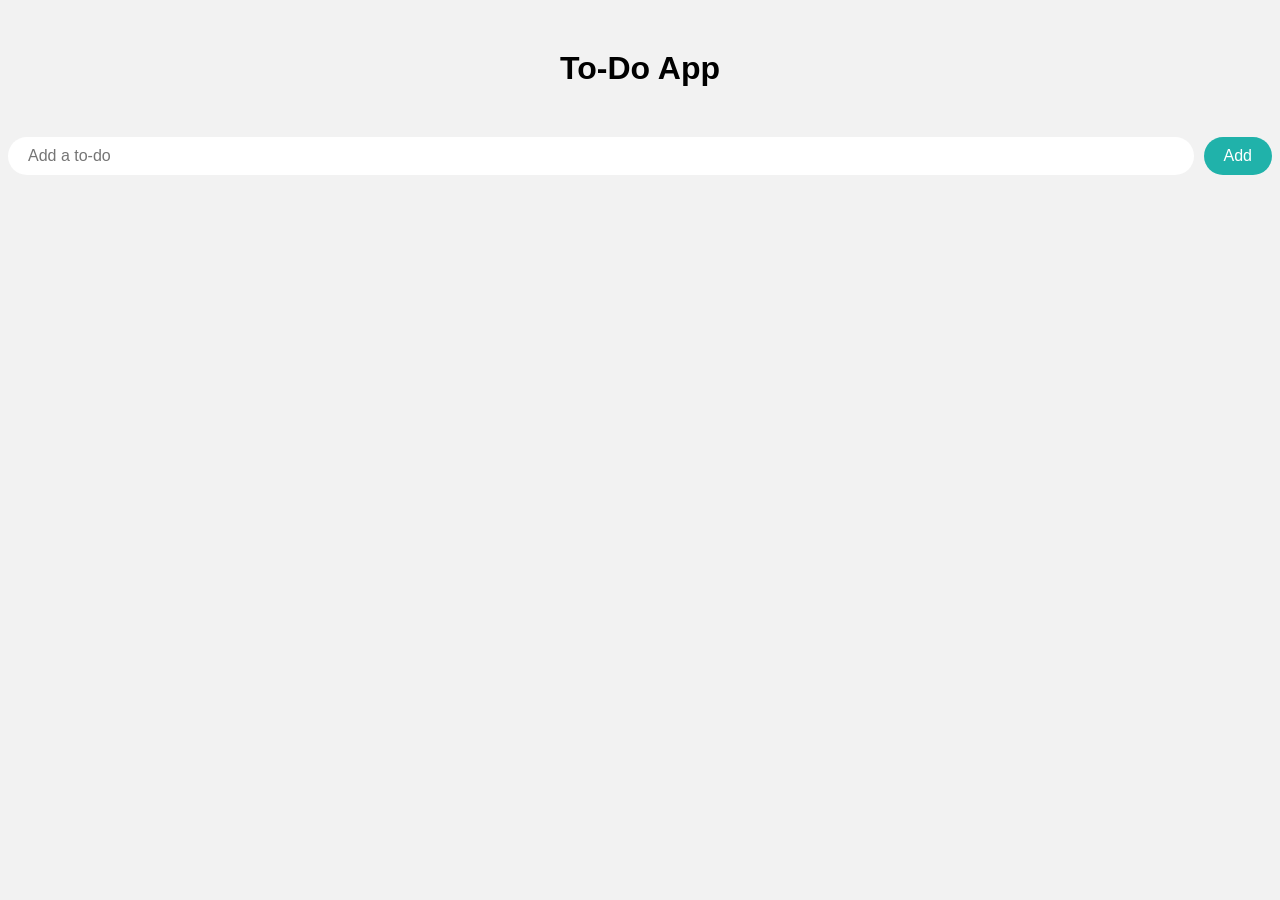
<file: index.html>
<!DOCTYPE html>
<html lang="en">
<head>
  <meta charset="UTF-8">
  <meta http-equiv="X-UA-Compatible" content="IE=edge">
  <meta name="viewport" content="width=device-width, initial-scale=1.0">
  <title>Todo App</title>
  <link rel="stylesheet" href="style.css">
</head>
<body>
  <h1>To-Do App</h1>
    <form id="todo-form">
      <input type="text" id="todo-input" placeholder="Add a to-do">
      <button type="submit">Add</button>
    </form>
    <div id="todo-list"></div>

  <script src="script.js"></script>
</body>
</html>
</file>
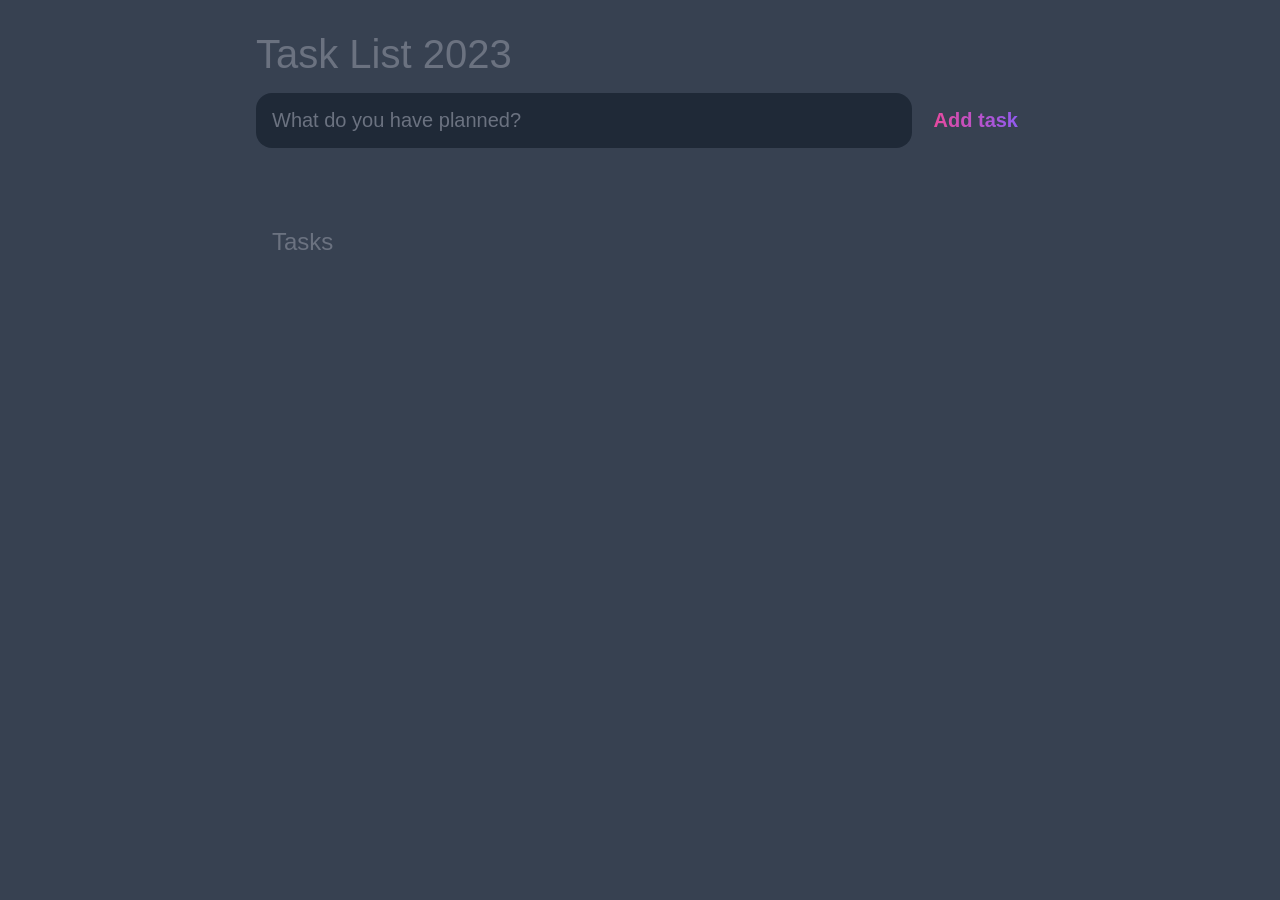
<file: TODO-APP-HTML CSS JS/index.html>
<!DOCTYPE html>
<html lang="en">
<head>
    <meta charset="UTF-8">
    <meta http-equiv="X-UA-Compatible" content="IE=edge">
    <meta name="viewport" content="width=device-width, initial-scale=1.0">
    <title> Task List 2023</title>

    <link rel="stylesheet" href="main.css">
</head>
<body>
    <header>
        <h1>Task List 2023</h1>
        <form id="new-task-form">
            <input type="text"
            name="new-task-input"
            id="new-task-input"
            placeholder="What do you have planned?"/>
            <input type="submit"
            id="new-task-submit"
            value="Add task" />
        </form>
    </header>

    
        <main>

            <section class="task-list">
                <h2>Tasks</h2>

                <div id="tasks">

                    <!-- <div class="task">
                        <div class="content">
                            <input 
                            type="text"
                            class="text"
                            value="My shiny task"
                            readonly
                            />
                        </div>
                        <div class="actions">
                            <button class="edit">Edit</button>
                            <button class="delete">Delete</button>
                        </div>
                    </div> -->

                </div>
            </section>
        </main>

        <script src="main.js"></script>
    
</body>
</html>
</file>
<file: style.css>
body {
  font-family: Arial, sans-serif;
  background-color: #f2f2f2;
}

h1 {
  text-align: center;
  margin-top: 50px;
}

#todo-form {
  display: flex;
  justify-content: center;
  align-items: center;
  margin-top: 50px;
}

#todo-input {
  font-size: 16px;
  padding: 10px 20px;
  border: none;
  border-radius: 20px;
  outline: none;
  margin-right: 10px;
  flex: 1;
}

button {
  background-color: lightseagreen;
  border: none;
  border-radius: 20px;
  color: white;
  font-size: 16px;
  padding: 10px 20px;
  cursor: pointer;
  outline: none;
}

#todo-list {
  display: flex;
  flex-wrap: wrap;
  justify-content: center;
  margin-top: 50px;
}

.todo {
  background-color: white;
  border-radius: 20px;
  box-shadow: 0px 0px 10px rgba(0, 0, 0, 0.1);
  width: 300px;
  height: 150px;
  margin: 20px;
  display: flex;
  flex-direction: column;
  justify-content: space-between;
  padding: 20px;
}

.todo-text {
  font-size: 20px;
  text-align: center;
}

.todo-buttons {
  display: flex;
  justify-content: center;
}

.todo-button {
  background-color: lightgray;
  border: none;
  border-radius: 10px;
  padding: 10px 20px;
  font-size: 16px;
  color: white;
  cursor: pointer;
  outline: none;
  margin-right: 10px;
}

.todo-button:hover {
  background-color: gray;
}
</file>
<file: TODO-APP-HTML CSS JS/main.css>
:root{
    --dark: #374151;
    --darker: #1F2937;
    --darkest: #111827;
    --grey: #6B7280;
    --light: #EEE;
    --pink: #EC4899;
    --purple: #8B5Cf6;
}

* {
    margin: 0;
    box-sizing: border-box;
    font-family: 'Fira sans', sans-serif;
}

body{
    display: flex;
    flex-direction: column;
    min-height: 100vh;
    background: var(--dark);
    color: #FFF;
}

header{
    padding: 2rem 1rem;
    max-width: 800px;
    width: 100%;
    margin: 0 auto;
}

header h1 {
    font-size: 2.5rem;
    font-weight: 300;
    color: var(--grey);
    margin-bottom: 1rem;
}

#new-task-form{
    display: flex;
}

input, button {
    appearance: none;
    border: none;
    outline: none;
    background: none;
}

#new-task-input{
    flex: 1 1 0%;
    background-color: var(--darker);
    padding: 1rem;
    border-radius: 1rem;
    margin-right: 1rem;
    color: var(--light);
    font-size: 1.25rem;
}

#new-task-input::placeholder{
    color: var(--grey);
}

#new-task-submit{
    color: var(--pink);
    font-size: 1.25rem;
    font-weight: 700;
    background-image: linear-gradient(to right, var(--pink), var(--purple));
    -webkit-background-clip: text;
    -webkit-text-fill-color: transparent;
    cursor: pointer;
    transition: 0.4s;
}

#new-task-submit:hover{
    opacity: 0.8;
}

#new-task-submit:active{
    opacity: 0.6;
}

main{
    flex: 1 1 0%;
    padding: 2rem 1rem;
    max-width: 800px;
    width: 100%;
    margin: 0 auto;
}

.task-list {
    padding: 1rem;
}

.task-list h2{
    font-size: 1.5rem;
    font-weight: 300;
    color: var(--grey);
    margin-bottom: 1rem;
}

#tasks .task {
    display: flex;
    justify-content: space-between;
    background-color: var(--darkest);
    padding: 1rem;
    border-radius: 1rem;
    margin-bottom: 1rem;
}

#tasks .task .content{
    flex: 1 1 0%;
}
#tasks .task .content .text {
    color: var(--light);
    font-size: 1.125rem;
    width: 100%;
    display: block;
    transition: 0.4s;
}

#tasks .task .content .text:not(:read-only) {
 color: var(--pink);
}

.task .actions button {
    cursor: pointer;
    margin: 0 0.5rem;
    font-size: 1.125rem;
    font-weight: 700;
    text-transform: uppercase;
    transition: 0.4s;
}

.task .actions button:hover {
    opacity: 0.8;
}

.task .actions button:active {
    opacity: 0.6;
}

.task .actions .edit {
    background-image: linear-gradient(to right, var(--pink), var(--purple));
    -webkit-background-clip: text;
    -webkit-text-fill-color: transparent;
}

.task .actions .delete {
    color: crimson;
}
</file>
